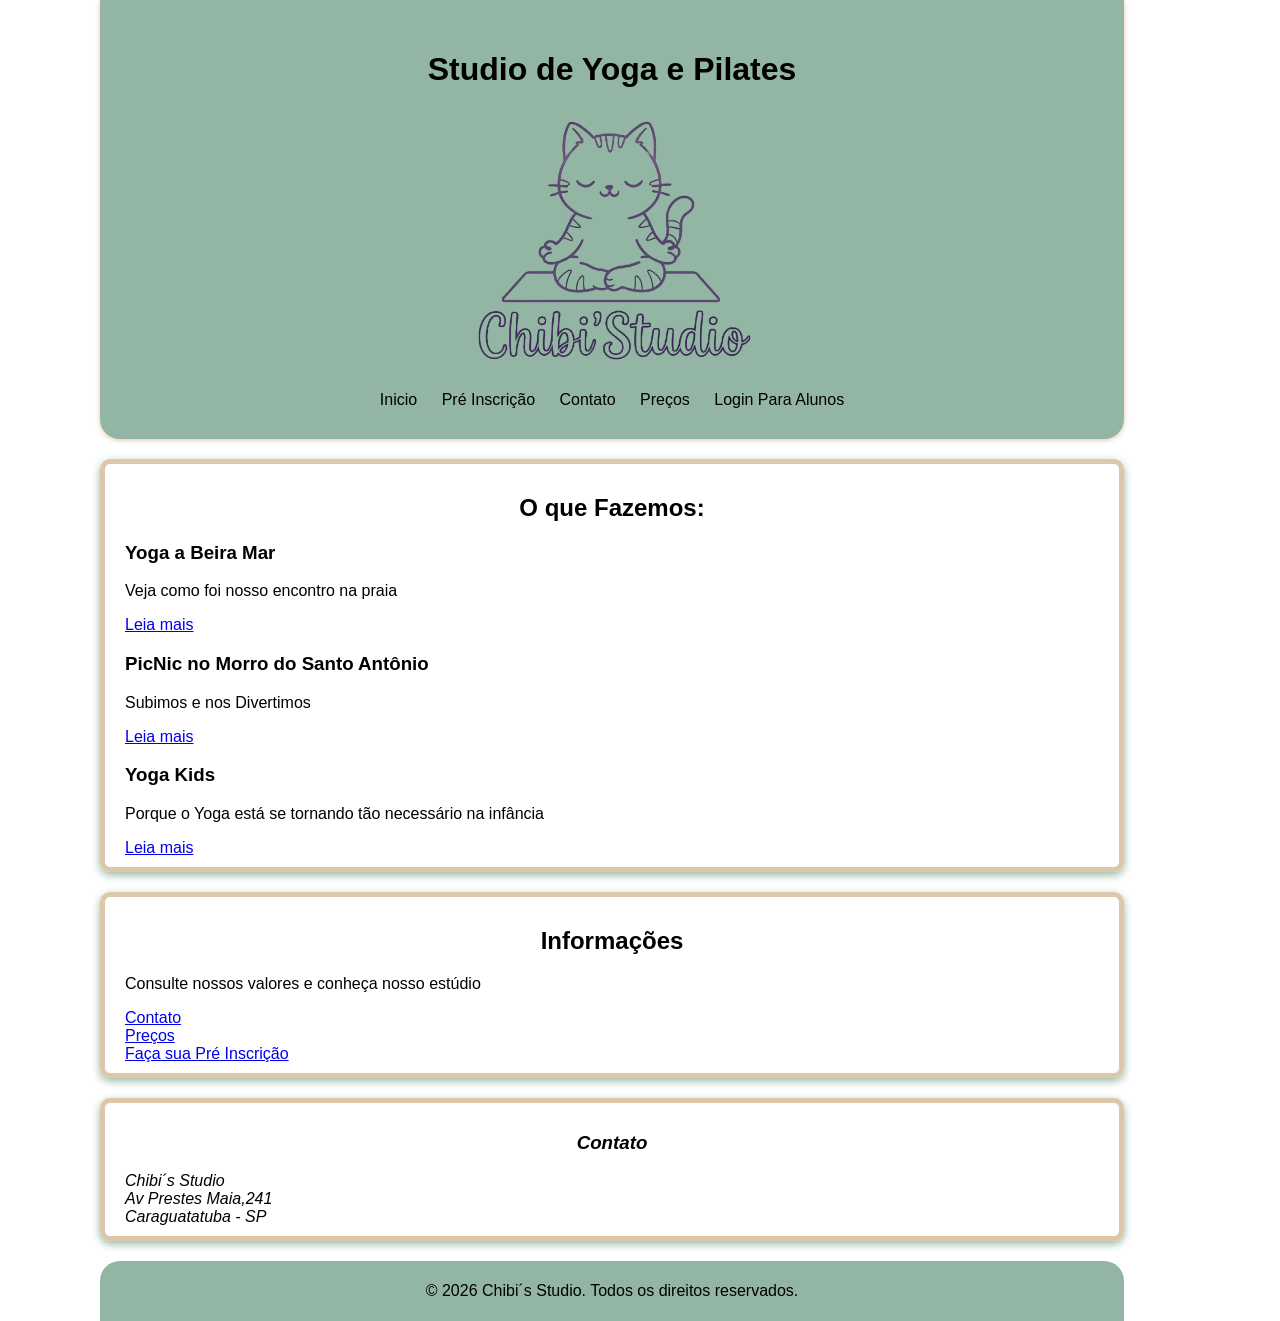
<file: paginas/index.html>
<!DOCTYPE html>
<html lang="pt-br">

<head>
    <meta charset="UTF-8">
    <meta name="viewport" content="width=device-width, initial-scale=1.0">
    <title>Chibi´s Studio</title>
    <link rel="stylesheet" href="..\css\style.css">
</head>

<!--Corpo do Site-->

<body>

    <!--Cabeçalho-->
    <header>
        <h1>Studio de Yoga e Pilates</h1>

        <!--Navegação-->
        <nav>
            <figure class="img">
                <img src="..\imgs\logosemf.png" width="300px" title="logo do estúdio" >
                </figure>
                    <a href="index.html">Inicio</a>
                    <a href="inscricao.html">Pré Inscrição</a>
                    <a href="contato.html">Contato</a>
                    <a href="precos.html">Preços</a>
                    <a href="login.html">Login Para Alunos</a>

        </nav>
    </header>

    <main>

        <section>
            <h2>O que Fazemos:</h2>

            <article class="card">
                <h3>Yoga a Beira Mar</h3>
                <p>Veja como foi nosso encontro na praia</p>
                <a href="noticias.html">Leia mais</a>
            </article>
            <article class="card">
                <h3>PicNic no Morro do Santo Antônio</h3>
                <p>Subimos e nos Divertimos</p>
                <a href="noticias.html">Leia mais</a>
            </article>

            <article class="card">
                <h3>Yoga Kids</h3>
                <p>Porque o Yoga está se tornando tão necessário na infância</p>
                <a href="noticias.html">Leia mais</a>
            </article>
        </section>

        <aside>
            <h2>Informações</h2>
            <p>Consulte nossos valores e conheça nosso estúdio</p>
            <a href="contato.html">Contato</a><br>
            <a href="precos.html">Preços</a><br>
            <a href="inscricao.html">Faça sua Pré Inscrição</a>
        </aside>

        <address>

            <h3>Contato</h3>
            <em>Chibi´s Studio</em>
            <br>
            <em>Av Prestes Maia,241</em></br>
            <em>Caraguatatuba - SP</em>
            <em><a href="mailto:flavia.bezerro12@gmail.com"></a></em>
        </address>
    </main>

    <footer>
        <p>&copy; 2026 Chibi´s Studio. Todos os direitos reservados.</p>
    </footer>

</body>

</html>
</file>
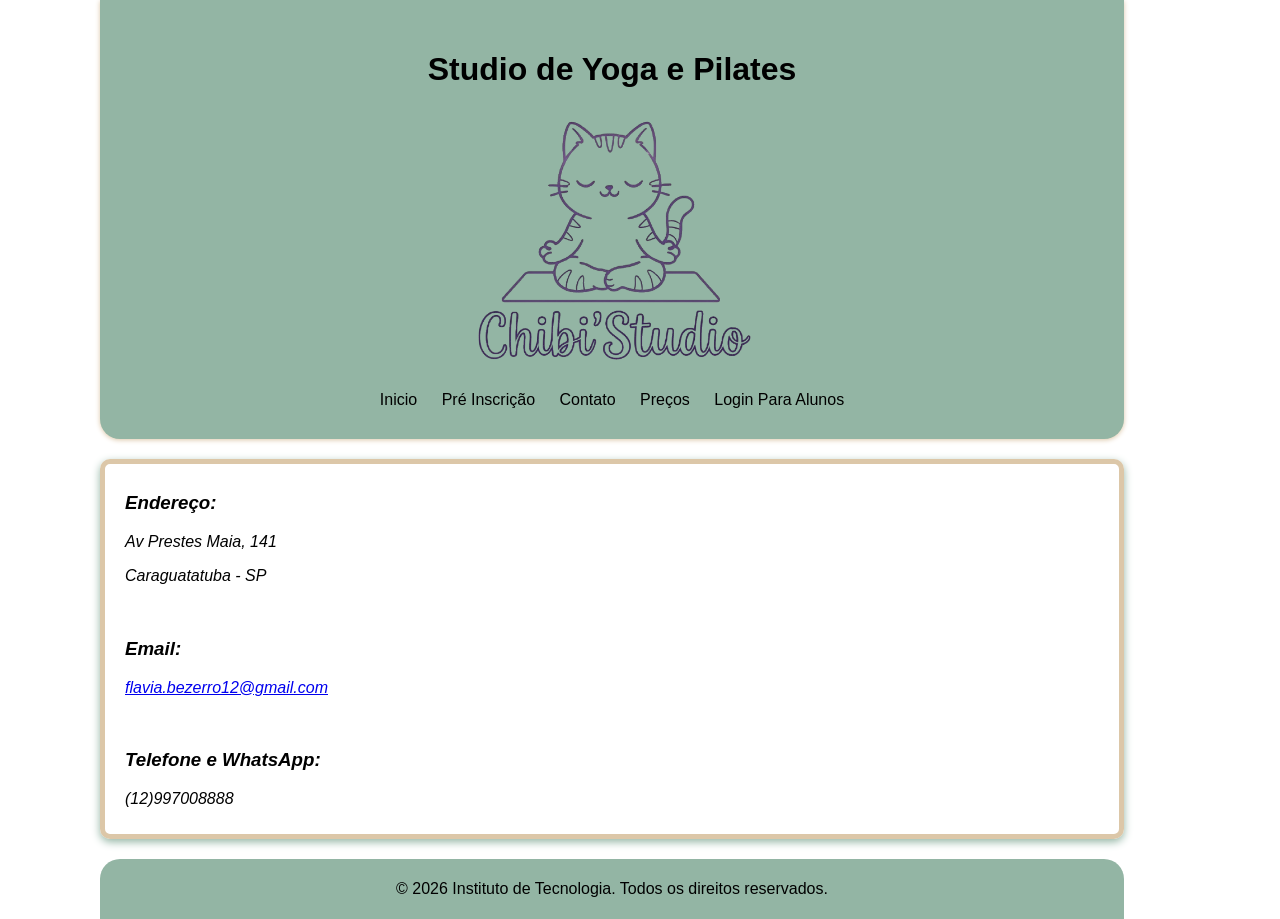
<file: paginas/contato.html>
<!DOCTYPE html>
<html lang="pt-br">

<head>
    <meta charset="UTF-8">
    <meta name="viewport" content="width=device-width, initial-scale=1.0">
    <title>Chibi´s Studio</title>
    <link rel="stylesheet" href="..\css\style.css">
</head>

<!--Corpo do Site-->

<body>

    <!--Cabeçalho-->
    <header>
        <h1>Studio de Yoga e Pilates</h1>

        <!--Navegação-->
        <nav>
            <figure>
                <img src="..\imgs\logosemf.png" width="300px" title="logo do estúdio">
            </figure>
            <a href="index.html">Inicio</a>
            <a href="inscricao.html">Pré Inscrição</a>
            <a href="contato.html">Contato</a>
            <a href="precos.html">Preços</a>
            <a href="login.html">Login Para Alunos</a>

        </nav>
    </header>

    <address id="pagcont">
        <h3>Endereço:</h3>
        <p>Av Prestes Maia, 141</p>
        <p>Caraguatatuba - SP</p>
        <a href="mailto:flavia.bezerro12@gmail.com"></a>
        <br>
        <h3>Email:</h3>
        <p><a href="mailto:flavia.bezerro12@gmail.com">flavia.bezerro12@gmail.com</a></p>
        <br>
        <h3>Telefone e WhatsApp:</h3>
        <p>(12)997008888</p>
    </address>

    </main>

    <footer>
        <p>&copy; 2026 Instituto de Tecnologia. Todos os direitos reservados.</p>
    </footer>

</body>

</html>
</file>
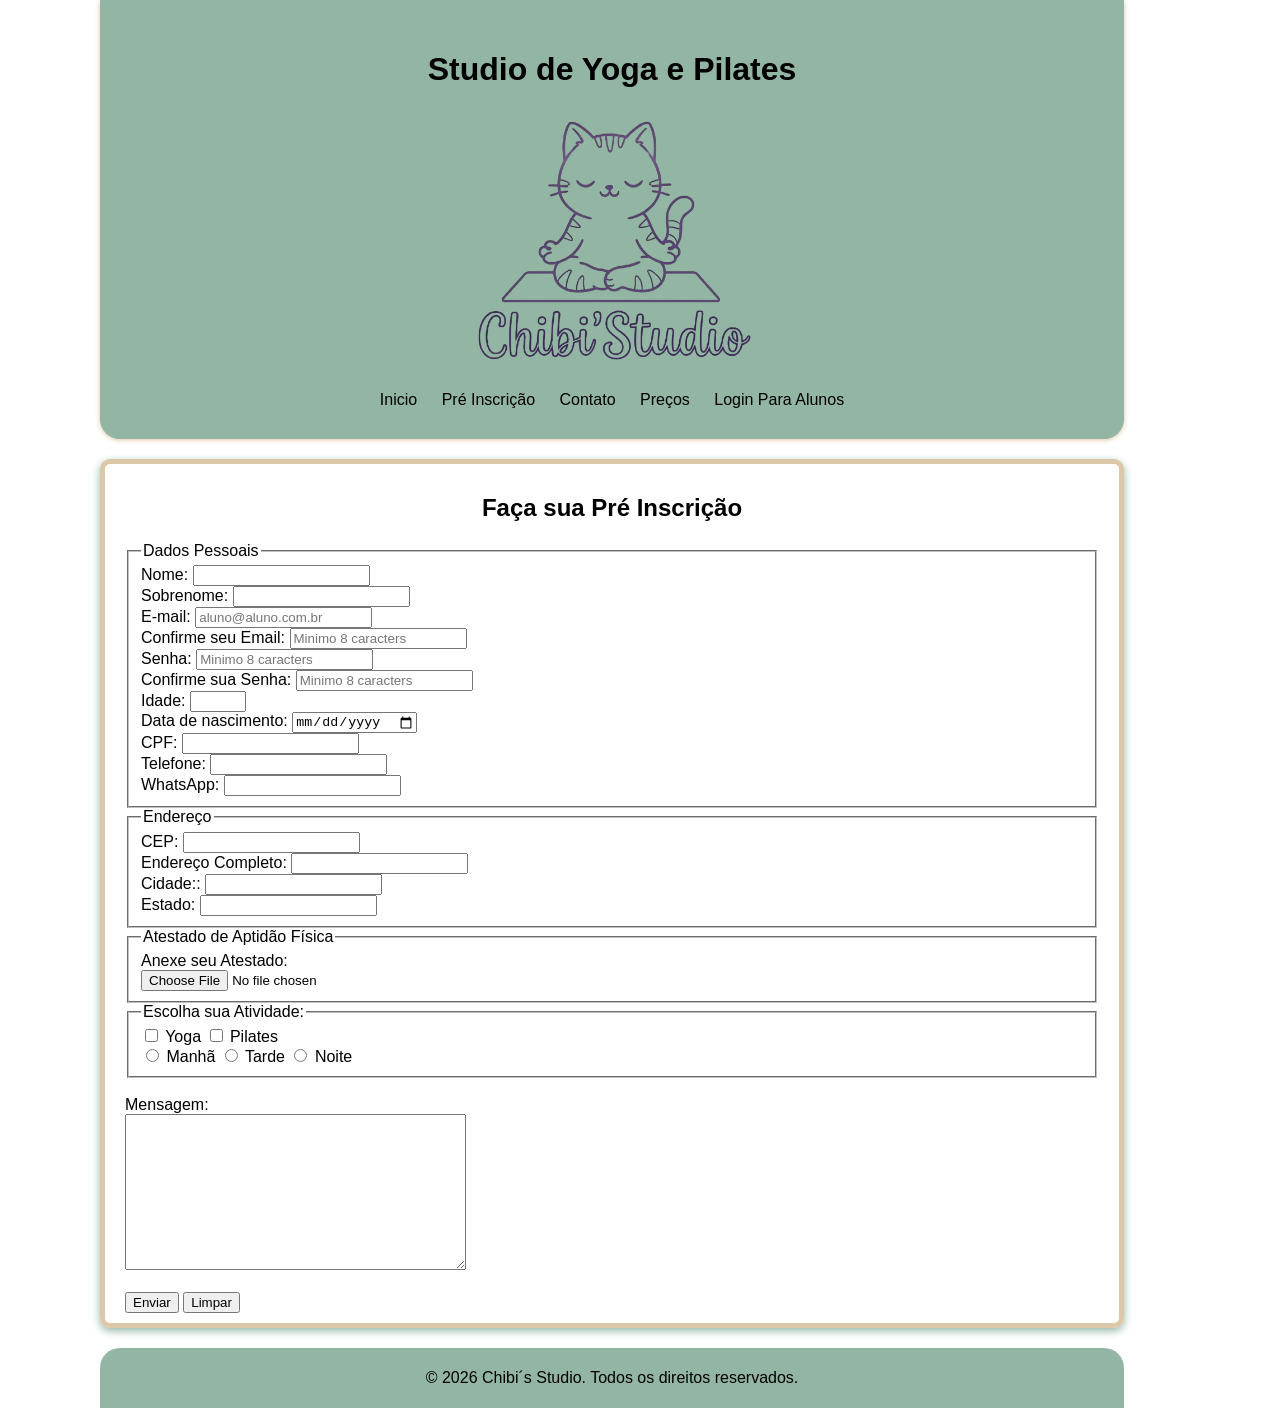
<file: paginas/inscricao.html>
<!DOCTYPE html>
<html lang="pt-br">

<head>
    <meta charset="UTF-8">
    <meta name="viewport" content="width=device-width, initial-scale=1.0">
    <title>Chibi´s Studio</title>
    <link rel="stylesheet" href="..\css\style.css">
</head>

<!--Corpo do Site-->

<body>

    <!--Cabeçalho-->
    <header>
        <h1>Studio de Yoga e Pilates</h1>

        <!--Navegação-->
        <nav>
             <figure>
                <img src="..\imgs\logosemf.png" width="300px" title="logo do estúdio">
                </figure>
                    <a href="index.html">Inicio</a>
                    <a href="inscricao.html">Pré Inscrição</a>
                    <a href="contato.html">Contato</a>
                    <a href="precos.html">Preços</a>
                    <a href="login.html">Login Para Alunos</a>

        </nav>
    </header>
    <main>

     <!--seção do formulario-->
        <section>
            <h2>Faça sua Pré Inscrição</h2>
            <form>
                <fieldset>
                    <!--Dados Pessoais-->
                    <legend>Dados Pessoais</legend>
                    <label for="nome">Nome:</label>
                    <input type="text" id="nome" name="nome" required>
                    <br>
                    <label for="nome">Sobrenome:</label>
                    <input type="text" id="nome" name="nome" required>
                    <br>
                    <label for="nome">E-mail:</label>
                    <input type="email" id="email" name="email" placeholder="aluno@aluno.com.br" required>
                    <br>
                    <label for="nome">Confirme seu Email:</label>
                    <input type="email" id="email" name="email" minlength="8" maxlength="10"
                        placeholder="Minimo 8 caracters">
                    <br>
                    <label for="senha">Senha:</label>
                    <input type="password" id="senha" name="senha" minlength="8" maxlength="10"
                        placeholder="Minimo 8 caracters" title="Regras: Minímo 8 e maximo 12 Caracteres">
                    <br>
                    <label for="senha">Confirme sua Senha:</label>
                    <input type="password" id="senha" name="senha" minlength="8" maxlength="10"
                        placeholder="Minimo 8 caracters">
                    <br>
                    <label for="idade">Idade: </label><input type="number" id="idade" name="idade" min="0" max="120"
                        step="1">
                    <br>
                    <label for="data">Data de nascimento:</label>
                    <input type="date" id="data" name="data">
                    <br>
                    <label for="cpf">CPF:</label>
                    <input type="numero" id="numero" min="1" max="100" name="numero" required>
                    <br>
                    <label for="tel">Telefone:</label>
                    <input type="numero" id="numero" name="numero">
                    <br>
                    <label for="cel">WhatsApp:</label>
                    <input type="numero" id="numero" name="numero" required>
                    <br>
                    </fieldset>

                    <!--endereço-->
                    <fieldset>
                        <legend>Endereço</legend>
                        <label for="nome">CEP:</label>
                        <input type="text" id="endereco" name="endereco" required>
                        <br>
                        <label for="nome">Endereço Completo:</label>
                        <input type="text" id="endereco" name="endereco" required>
                        <br>
                        <label for="nome">Cidade::</label>
                        <input type="text" id="endereco" name="endereco" required>
                        <br>
                        <label for="nome">Estado:</label>
                        <input type="text" id="endereco" name="endereco" required>
                    </fieldset>

                    
                    <fieldset>
                        <legend>Atestado de Aptidão Física</legend>
                        <label>Anexe seu Atestado:</label><br />
                        <input type="file" id="arquivo" name="arquivo">
                        <br>
                    </fieldset>
                  
                    <fieldset>
                        <legend>Escolha sua Atividade:</legend>
                        <label>
                            <input type="checkbox" name="atividade" value="atividade" required>
                           Yoga
                        </label>
                        <label>
                            <input type="checkbox" name="atividade" value="atividade">
                            Pilates
                        </label>
                        <br>
                        <label>
                            <input type="radio" name="curso" value="curso" required>
                            Manhã
                        </label>
                        <label>
                            <input type="radio" name="curso" value="curso">
                            Tarde
                        </label>
                         <label>
                            <input type="radio" name="curso" value="curso" required>
                            Noite
                        </label>
                        </fieldset>
                        <br>
                <label for="mensagem">
                    Mensagem:
                </label><br>
                <textarea id="mensagem" name="mensagem" rows="10" cols="40"></textarea>

                <br>
                    <br>
                    <button class="butao" type="submit">
                        Enviar
                    </button>
                    <button class="butao" type="reset">
                        Limpar
                    </button>
                   

            </form>

 </main>

    <footer>
        <p>&copy; 2026 Chibi´s Studio. Todos os direitos reservados.</p>
    </footer>

</body>

</html>
</file>
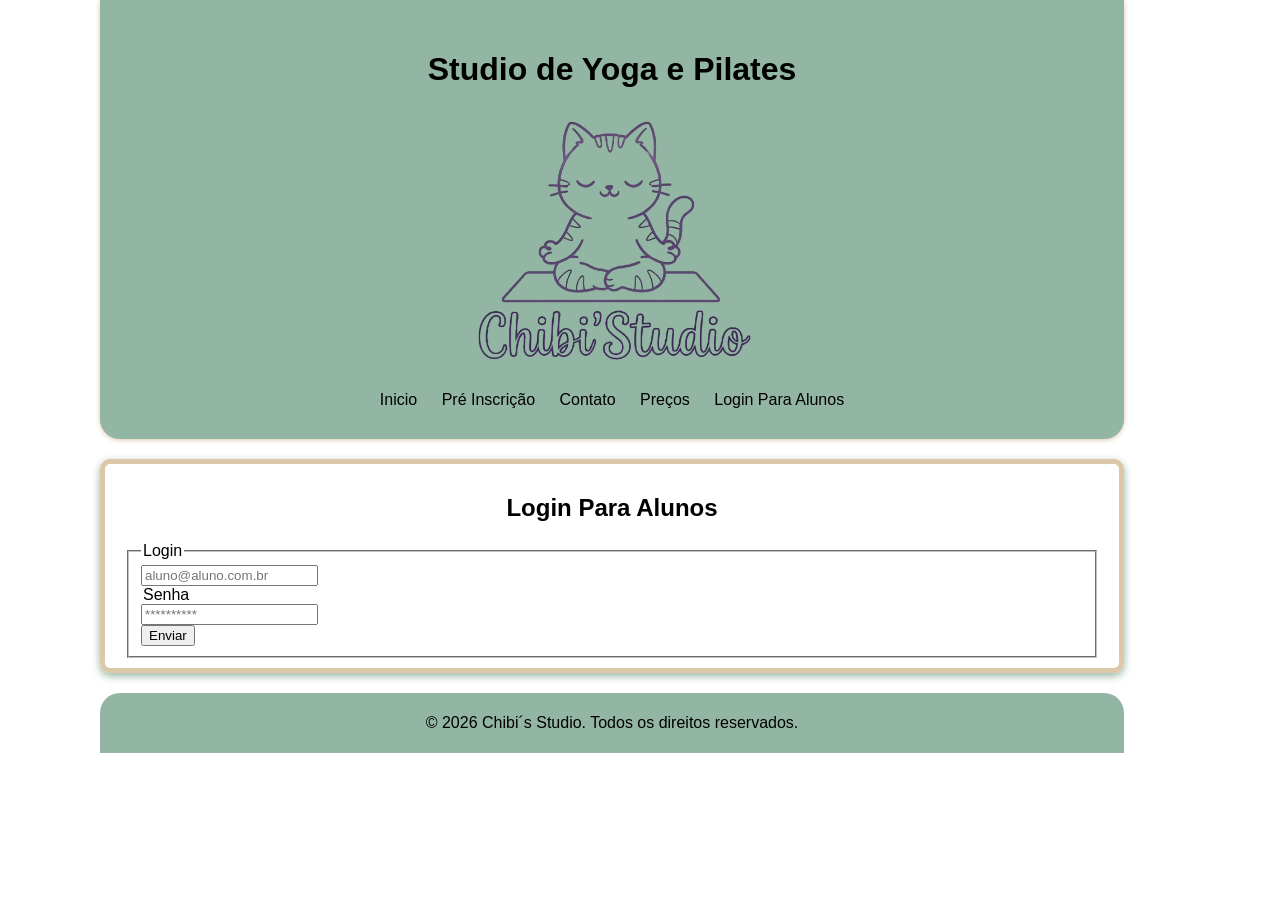
<file: paginas/login.html>
<!DOCTYPE html>
<html lang="pt-br">

<head>
    <meta charset="UTF-8">
    <meta name="viewport" content="width=device-width, initial-scale=1.0">
    <title>Chibi´s Studio</title>
    <link rel="stylesheet" href="..\css\style.css">
</head>

<!--Corpo do Site-->

<body>

    <!--Cabeçalho-->
    <header>
        <h1>Studio de Yoga e Pilates</h1>

        <!--Navegação-->
        <nav>
            <figure class="img">
                <img src="..\imgs\logosemf.png" width="300px" title="logo do estúdio">
                </figure>
                    <a href="index.html">Inicio</a>
                    <a href="inscricao.html">Pré Inscrição</a>
                    <a href="contato.html">Contato</a>
                    <a href="precos.html">Preços</a>
                    <a href="login.html">Login Para Alunos</a>

        </nav>
    </header>

    <main>

         <section>
            <h2>Login Para Alunos</h2>
            <form>
                <fieldset>
                
                    <legend>Login</legend>
                    <input type="email" id="email" name="email" placeholder="aluno@aluno.com.br" required>
                    <br>
                    <legend>Senha</legend>
                    <input type="senha" id="senha" name="senha" placeholder="**********" required>
                    <br>
                    <button class="butao" type="submit">
                        Enviar
                    </button>
</fieldset>
</section>
                    
    <footer>
        <p>&copy; 2026 Chibi´s Studio. Todos os direitos reservados.</p>
    </footer>
    </body>

</html>
</file>
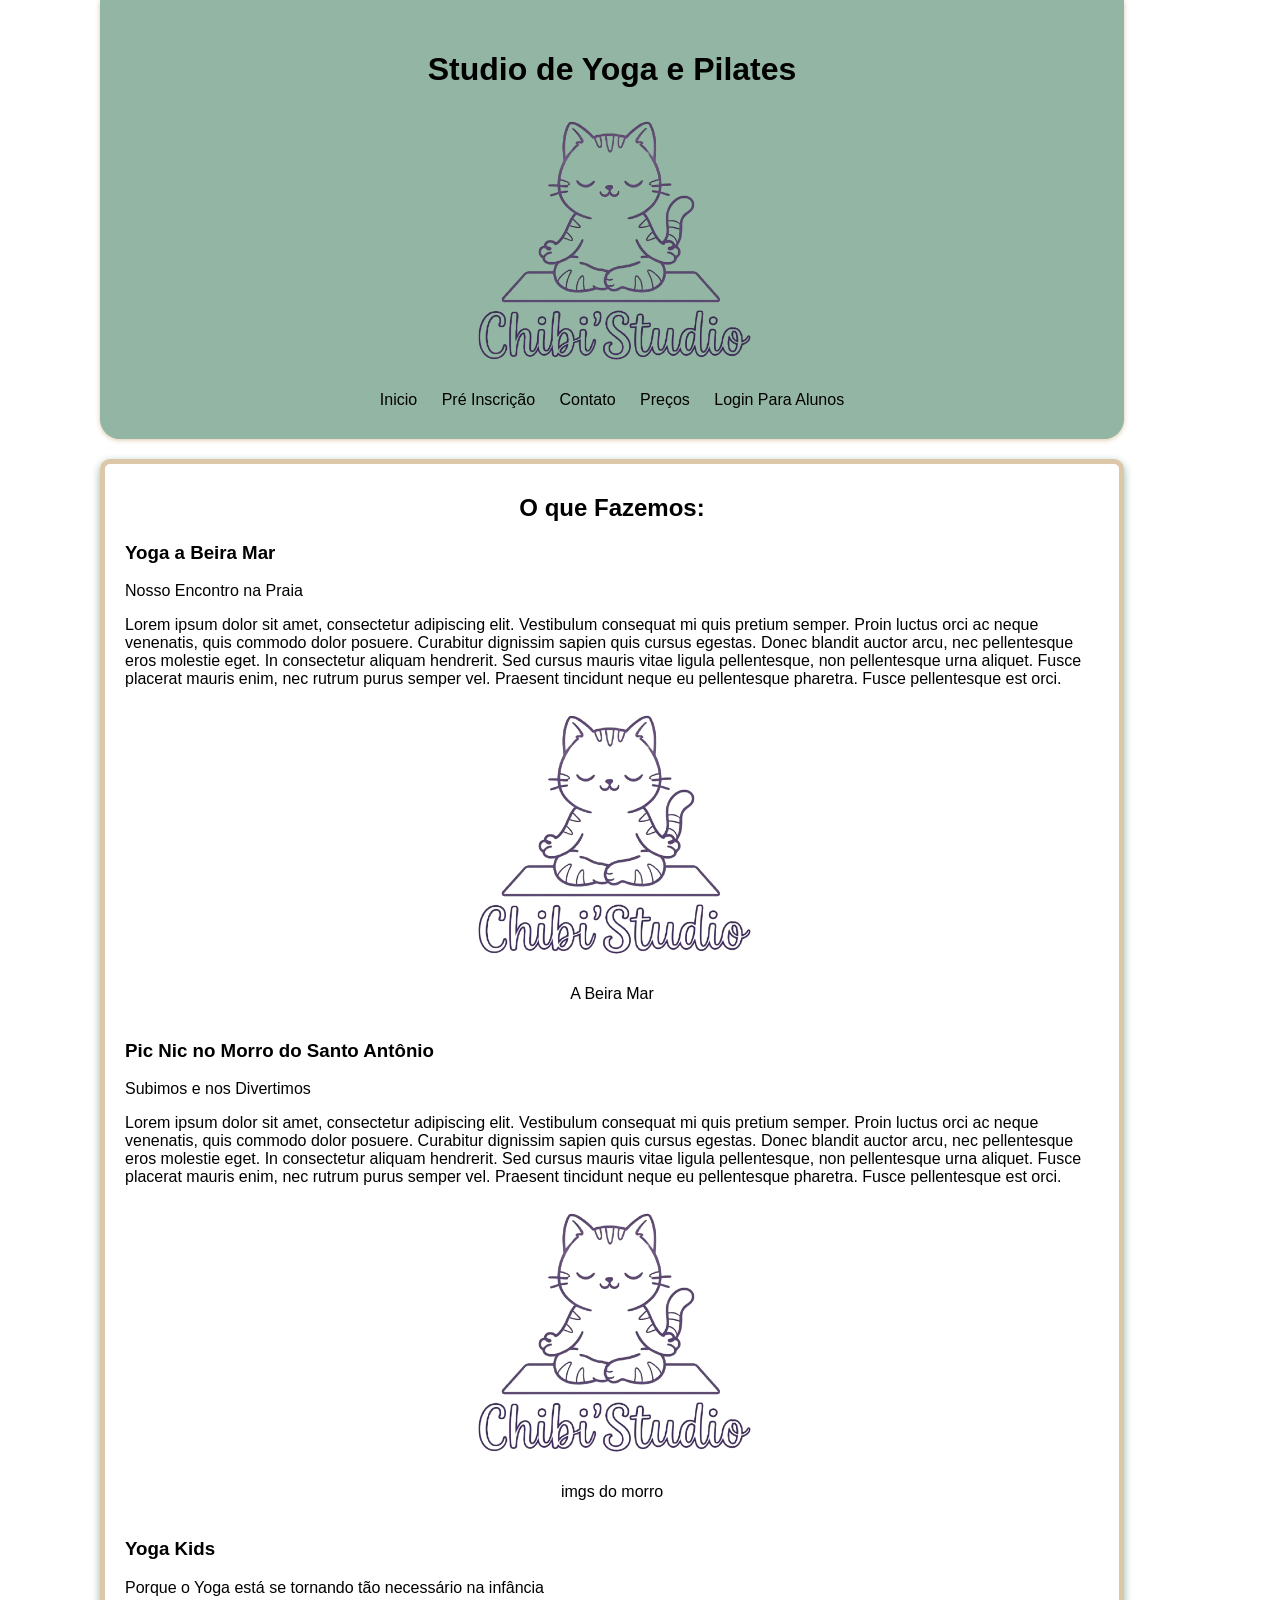
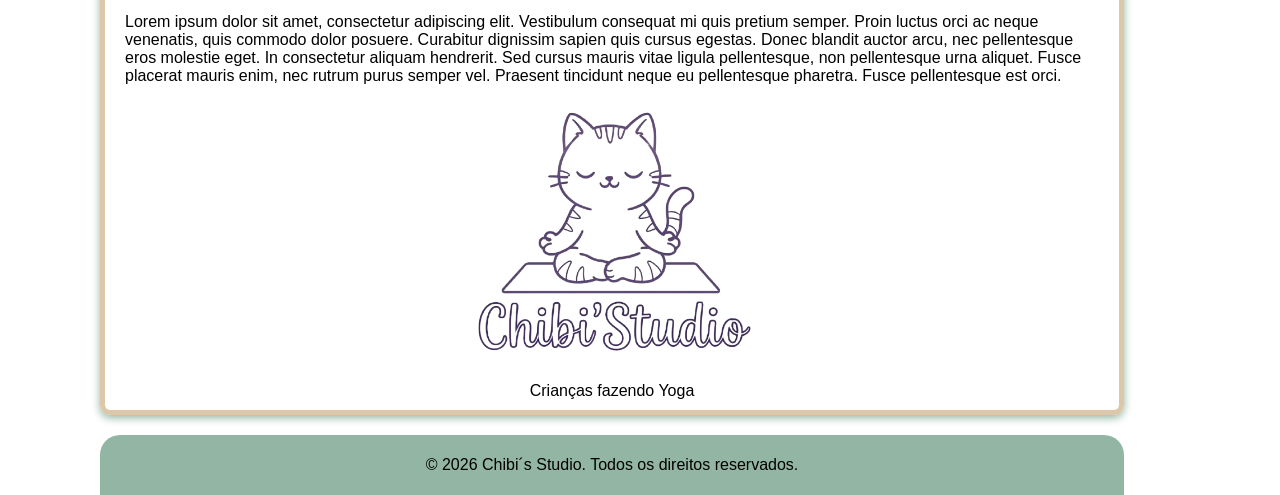
<file: paginas/noticias.html>
<!DOCTYPE html>
<html lang="pt-br">

<head>
    <meta charset="UTF-8">
    <meta name="viewport" content="width=device-width, initial-scale=1.0">
    <title>Chibi´s Studio</title>
    <link rel="stylesheet" href="..\css\style.css">
</head>

<!--Corpo do Site-->

<body>

    <!--Cabeçalho-->
    <header>
        <h1>Studio de Yoga e Pilates</h1>

        <!--Navegação-->
        <nav>
            <figure>
                <img src="..\imgs\logosemf.png" width="300px" title="logo do estúdio">
            </figure>
            <a href="index.html">Inicio</a>
            <a href="inscricao.html">Pré Inscrição</a>
            <a href="contato.html">Contato</a>
            <a href="precos.html">Preços</a>
            <a href="login.html">Login Para Alunos</a>

        </nav>
    </header>
    <main>

        <section>
            <h2>O que Fazemos:</h2>

            <article>
                <h3>Yoga a Beira Mar</h3>
                <p>Nosso Encontro na Praia</p>
                <p>Lorem ipsum dolor sit amet, consectetur adipiscing elit. Vestibulum consequat mi quis pretium semper.
                    Proin luctus orci ac neque venenatis, quis commodo dolor posuere. Curabitur dignissim sapien quis
                    cursus egestas. Donec blandit auctor arcu, nec pellentesque eros molestie eget. In consectetur
                    aliquam hendrerit. Sed cursus mauris vitae ligula pellentesque, non pellentesque urna aliquet. Fusce
                    placerat mauris enim, nec rutrum purus semper vel. Praesent tincidunt neque eu pellentesque
                    pharetra. Fusce pellentesque est orci.</p>
                <figure>
                    <img src="..\imgs\logosemf.png" width="300px" title="logo do estúdio">
                </figure>
                <figcaption>A Beira Mar</figcaption>
            </article>
            <br>
            <article>
                <h3>Pic Nic no Morro do Santo Antônio</h3>
                <p>Subimos e nos Divertimos</p>
                <p>Lorem ipsum dolor sit amet, consectetur adipiscing elit. Vestibulum consequat mi quis pretium semper.
                    Proin luctus orci ac neque venenatis, quis commodo dolor posuere. Curabitur dignissim sapien quis
                    cursus egestas. Donec blandit auctor arcu, nec pellentesque eros molestie eget. In consectetur
                    aliquam hendrerit. Sed cursus mauris vitae ligula pellentesque, non pellentesque urna aliquet. Fusce
                    placerat mauris enim, nec rutrum purus semper vel. Praesent tincidunt neque eu pellentesque
                    pharetra. Fusce pellentesque est orci.</p>
                <figure>
                    <img src="..\imgs\logosemf.png" width="300px" title="logo do estúdio">
                </figure>
                <figcaption>imgs do morro</figcaption>
            </article>
            <br>
            <article>
                <h3>Yoga Kids</h3>
                <p>Porque o Yoga está se tornando tão necessário na infância</p>
                <p>Lorem ipsum dolor sit amet, consectetur adipiscing elit. Vestibulum consequat mi quis pretium semper.
                    Proin luctus orci ac neque venenatis, quis commodo dolor posuere. Curabitur dignissim sapien quis
                    cursus egestas. Donec blandit auctor arcu, nec pellentesque eros molestie eget. In consectetur
                    aliquam hendrerit. Sed cursus mauris vitae ligula pellentesque, non pellentesque urna aliquet. Fusce
                    placerat mauris enim, nec rutrum purus semper vel. Praesent tincidunt neque eu pellentesque
                    pharetra. Fusce pellentesque est orci.</p>
                <figure>
                    <img src="..\imgs\logosemf.png" width="300px" title="logo do estúdio">
                </figure>
                <figcaption>Crianças fazendo Yoga</figcaption>
            </article>
        </section>
    </main>

    <footer>
        <p>&copy; 2026 Chibi´s Studio. Todos os direitos reservados.</p>
    </footer>

</body>

</html>
</file>
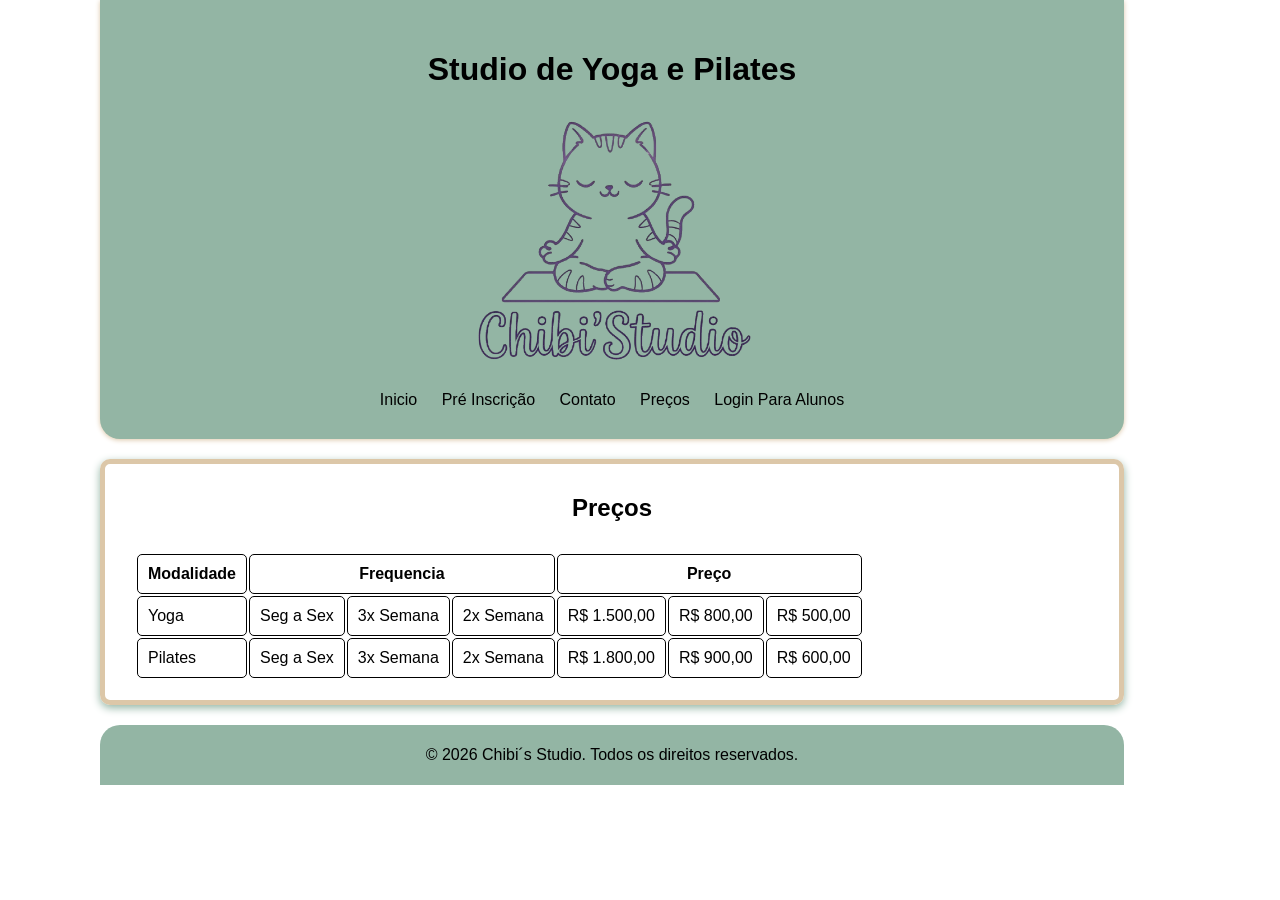
<file: paginas/precos.html>
<!DOCTYPE html>
<html lang="pt-br">

<head>
    <meta charset="UTF-8">
    <meta name="viewport" content="width=device-width, initial-scale=1.0">
    <title>Chibi´s Studio</title>
    <link rel="stylesheet" href="..\css\style.css">
</head>

<!--Corpo do Site-->

<body>

    <!--Cabeçalho-->
    <header>
        <h1>Studio de Yoga e Pilates</h1>

        <!--Navegação-->
        <nav>
            <figure>
                <img src="..\imgs\logosemf.png" width="300px" title="logo do estúdio">
            </figure>
            <a href="index.html">Inicio</a>
            <a href="inscricao.html">Pré Inscrição</a>
            <a href="contato.html">Contato</a>
            <a href="precos.html">Preços</a>
            <a href="login.html">Login Para Alunos</a>
        </nav>
    </header>

    <section>
        <h2>Preços</h2>

    <table>
        <thead>
            <tr>
                <th>Modalidade</th>
                <th colspan="3">Frequencia</th>
                <th colspan="3">Preço</th>
            </tr>
        </thead>
            <tr>
                <td>Yoga</td>

                <td>Seg a Sex</td>
                <td>3x Semana</td>
                <td>2x Semana</td>

                <td>R$ 1.500,00</td>
                <td>R$ 800,00</td>
                <td>R$ 500,00</td>
            </tr>

            <tr>
                <td>Pilates</td>

                <td>Seg a Sex</td>
                <td>3x Semana</td>
                <td>2x Semana</td>

                <td>R$ 1.800,00</td>
                <td>R$ 900,00</td>
                <td>R$ 600,00</td>
            </tr>
      
     
    </table> <!--DESISTO!!!!-->
    </section>

    <footer>
        <p>&copy; 2026 Chibi´s Studio. Todos os direitos reservados.</p>
    </footer>

</body>

</html>
</file>
